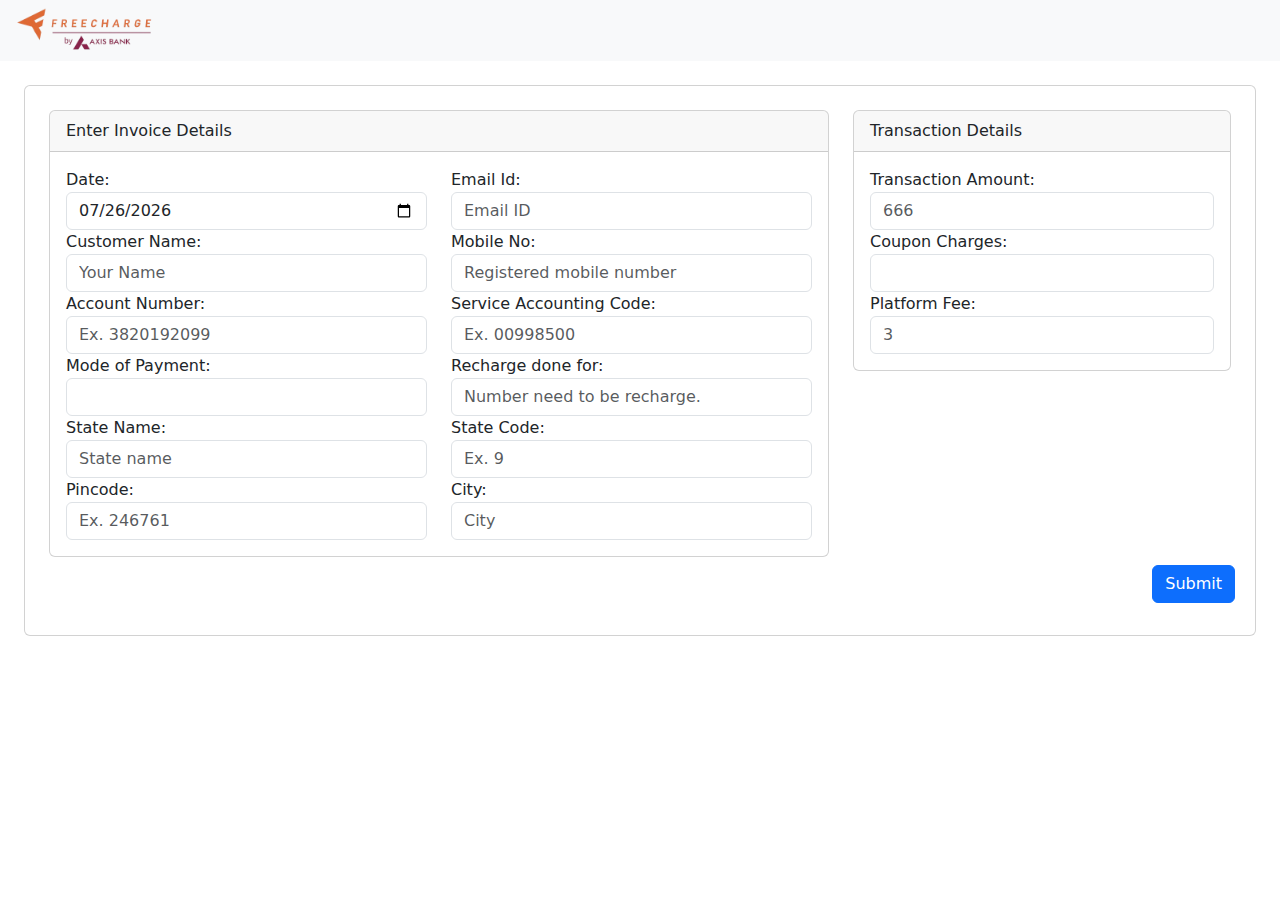
<file: index.html>
<!DOCTYPE html>
<html lang="en">

<head>
  <meta charset="UTF-8">
  <meta name="viewport" content="width=device-width, initial-scale=1.0">
  <title>freecharge.in</title>
  <link rel="icon" href="images/favicon-new.ico" type="image/x-icon">
  <link rel="stylesheet" href="css/lib/bootstrap.css">
  <link rel="stylesheet" href="css/freecharge.css">
</head>

<body>
  <nav class="navbar navbar-expand-lg navbar-light bg-light">
    <img class="ps-3" src="images/freecharge.png" style="width:12%" alt="freecharge.in">
    </nav>
  <div class="container-fluid p-4 m-0">
    <div class="card p-2 b-4">
      <div class="card-body">
        <form id="invoiceForm">
          <div class="row">

            <div class="col-8">
              <div class="card">
                <div class="card-header">Enter Invoice Details</div>
                <div class="card-body">
                  <div class="row">
                    <div class="col-6">
                      <label for="date">Date:</label>
                      <input type="date" class="form-control" id="date" required>
                    </div>
                    <div class="col-6">
                      <label for="emailId">Email Id:</label>
                      <input type="email" class="form-control" id="emailId" placeholder="Email ID" minlength="7" maxlength="60" required>
                    </div>
                  </div>
                  <div class="row">
                    <div class="col-6">
                      <label for="customerName">Customer Name:</label>
                      <input type="text" class="form-control" id="customerName" minlength="4" placeholder="Your Name"
                        required>
                    </div>
                    <div class="col-6">
                      <label for="mobileNo">Mobile No:</label>
                      <input type="number" class="form-control" id="mobileNo" min="1000000000" max="9999999999" placeholder="Registered mobile number"
                        required>
                    </div>
                  </div>
                  <div class="row">
                    <div class="col-6">
                      <label for="accountNo">Account Number:</label>
                      <input type="text" id="accountNo" class="form-control" minlength="9" maxlength="11" placeholder="Ex. 3820192099" required>
                    </div>
                    <div class="col-6">
                      <label for="serviceCode">Service Accounting Code:</label>
                      <input type="text" id="serviceCode" class="form-control" minlength="7" maxlength="9" placeholder="Ex. 00998500" required>
                    </div>
                  </div>
                  <div class="row">
                    <div class="col-6">
                      <label for="paymentMode">Mode of Payment:</label>
                      <input type="text" class="form-control" id="paymentMode" maxlength="15">
                    </div>
                    <div class="col-6">
                      <label for="recharge">Recharge done for:</label>
                      <input type="number" class="form-control" id="recharge" min="1000000000" max="9999999999" placeholder="Number need to be recharge." required>
                    </div>
                  </div>
                  <div class="row">
                    <div class="col-6">
                      <label for="stateName">State Name:</label>
                      <input type="text" class="form-control" id="stateName" minlength="2" maxlength="20" placeholder="State name" required>
                    </div>
                    <div class="col-6">
                      <label for="stateCode">State Code:</label>
                      <input type="text" class="form-control" id="stateCode" minlength="1" maxlength="2" placeholder="Ex. 9" required>
                    </div>
                  </div>
                  <div class="row">
                    <div class="col-6">
                      <label for="pincode">Pincode:</label>
                      <input type="text" class="form-control" id="pincode" minlength="6" maxlength="6" placeholder="Ex. 246761" required>
                    </div>
                    <div class="col-6">
                      <label for="city">City:</label>
                      <input type="text" class="form-control" id="city" placeholder="City" minlength="2" maxlength="20" required>
                    </div>
                  </div>
                </div>
              </div>
            </div>

            <div class="col-4">
              <div class="card">
                <div class="card-header">Transaction Details</div>
                <div class="card-body">
                  <div class="row">
                    <div class="col-12">
                      <label for="transactionAmount">Transaction Amount:</label>
                      <input type="number" class="form-control" id="transactionAmount" placeholder="666" required>
                    </div>
                  </div>
                  <div class="row">
                    <div class="col-12">
                      <label for="couponCharges">Coupon Charges:</label>
                      <input type="number" class="form-control" id="couponCharges">
                    </div>
                  </div>
                  <div class="row">
                    <div class="col-12">
                      <label for="platformFee">Platform Fee:</label>
                      <input type="number" class="form-control" id="platformFee" placeholder="3" required>
                    </div>
                  </div>
                </div>
              </div>
            </div>
            <div class="grid gap-2 d-md-flex justify-content-md-end p-2">
              <button type="submit" class="btn btn-primary float-right">Submit</button>
            </div>
          </div>
        </form>
      </div>
    </div>
  </div>  
  <script src="js/lib/jquery-3.7.1.min.js"></script>
  <script src="js/lib/bootstrap.min.js"></script>
  <script src="js/invoiceForm.js"></script>
</body>

</html>
</file>
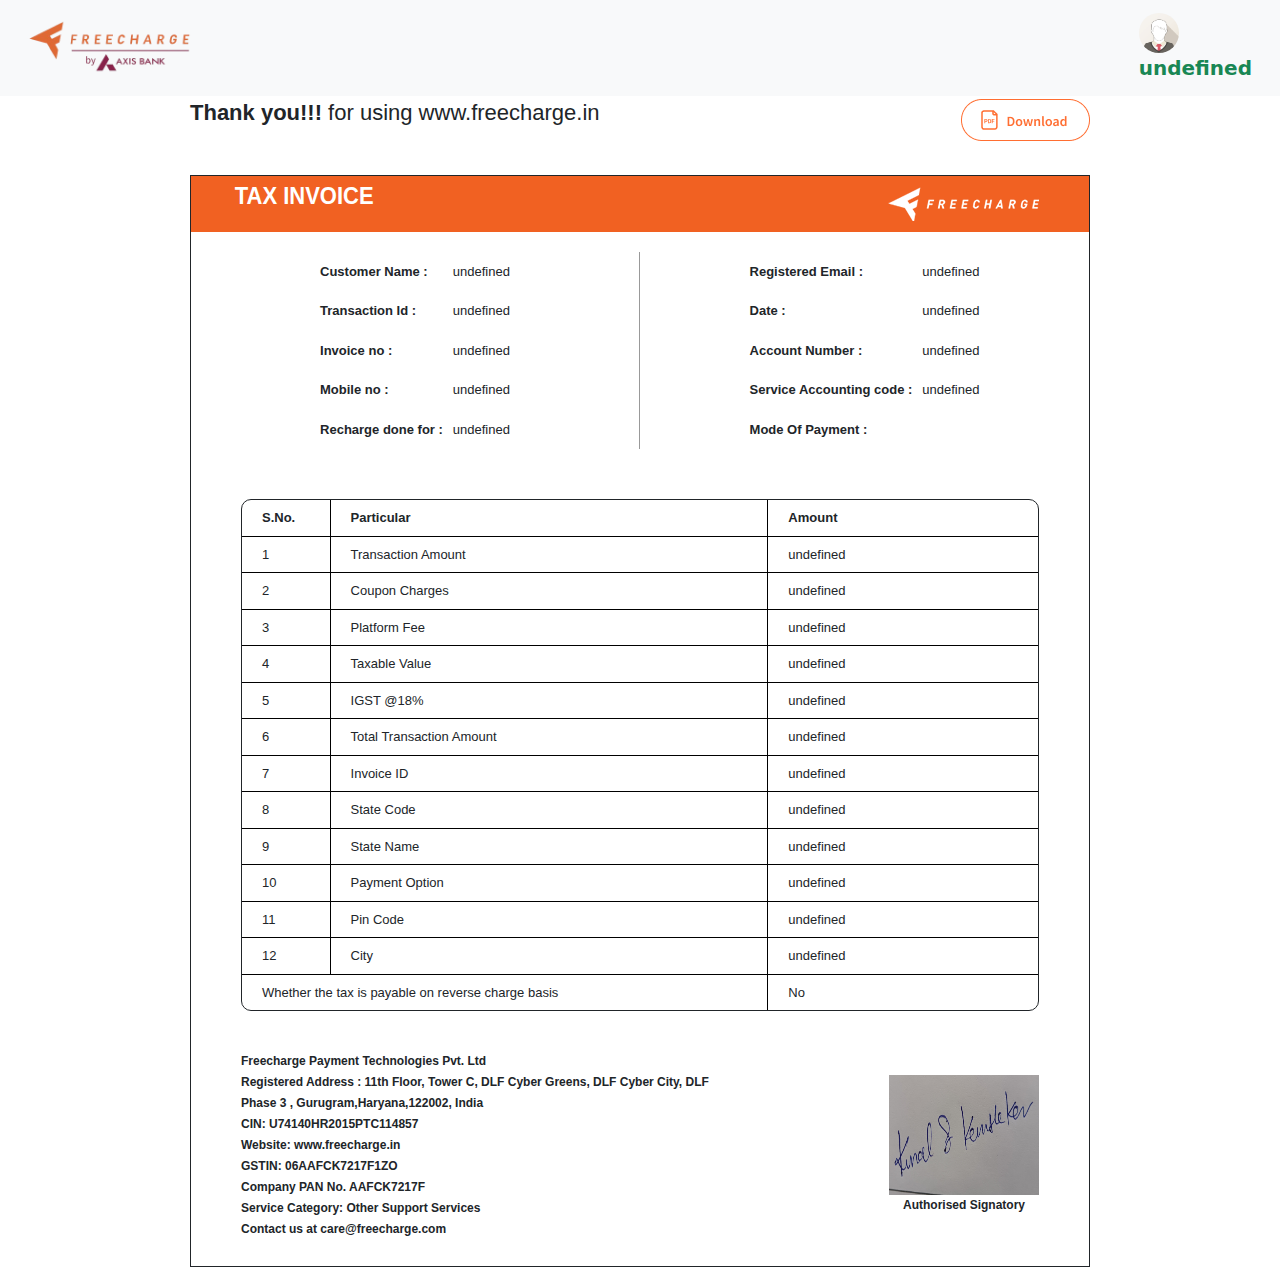
<file: report.html>
<!DOCTYPE html>
<html lang="en">
<head>
    <meta http-equiv="Content-Type" content="text/html; charset=UTF-8">
    <script src="js/lib/html2canvas.min.js"></script>
    <script src="js/lib/FileSaver.min.js"></script>
    <script src="js/lib/jspdf.min.js"></script>
    <script defer="" src="js/lib/htmlToPDF.js"></script>
    <script defer="" src="js/lib/webView.js"></script>
    <title>Generate Payment Invoices | Freecharge</title>
    <link rel="icon" href="images/favicon-new.ico" type="image/x-icon">
    <link rel="stylesheet" href="css/lib/bootstrap.css">
    <link rel="stylesheet" href="css/freecharge.css">
    <meta name="viewport" content="width=device-width, initial-scale=1">
</head>

<body style="overflow: scroll;">
    <nav class="navbar navbar-expand-lg navbar-light bg-light">
        
        <div class="container-fluid">
            <a class="navbar-brand" href="./index.html">
                <img class="ps-3" src="images/freecharge.png" style="width:50%;" alt="freecharge.in">
            </a>
            <a class="navbar-brand" href="./index.html">
              <img src="images/img_avatar1.png" alt="Avatar Logo" style="width:40px;" class="rounded-pill">
              <b><div id="name" class="text-success text-wrap"></div></b>
            </a>
          </div>
    </nav>
    <!-- Full Page -->
    <div class="MainPage">
        <div class="PageAction">
            <p><strong>Thank you!!! </strong>for using www.freecharge.in</p>
            <!-- <div id="editor"></div> -->
            <img src="images/sVXIP7wuI.png" id="download" style="cursor: pointer;">
        </div>
        <!-- Main PDF BODY -->
        <div id="invoiceContent" class="InvoiceContent">
            <!-- Header Wrap -->
            <div class="InvoiceHeader">
                <p>TAX INVOICE</p>
                <img src="images/freecharge_icon.png" alt="FreeCharge.in - Recharge Made Free" width="151" height="34">
            </img>
            </div>
            <!-- Header Wrap -->
            <!-- Two Column Box -->
            <div class="BasicInfoWrap">
                <!-- First Box -->
                <div class="FirstBox">
                    <table class="BoxTable" cellspacing="0" cellpadding="0">
                        <tbody>
                            <tr style="margin: 10px 0px;">
                                <td class="FieldLabel">Customer Name :</td>
                                <td id="displayCustomerName" class="FieldValue"></td>
                            </tr>
                            <tr>
                                <td class="FieldLabel">Transaction Id :</td>
                                <td class="FieldValue" id="pdfName"></td>
                            </tr>
                            <tr>
                                <td class="FieldLabel">Invoice no :</td>
                                <td class="FieldValue" id="displayInvoiceNo"></td>
                            </tr>
                            <tr>
                                <td class="FieldLabel">Mobile no :</td>
                                <td class="FieldValue" id="displayMobileNo"></td>
                            </tr>

                            <tr>
                                <td class="FieldLabel">Recharge done for :</td>
                                <td class="FieldValue" id="displayRecharge"></td>
                            </tr>
                        </tbody>
                    </table>
                </div>
                <!-- First Box -->
                <!-- Second Box -->
                <div class="SecondBox">
                    <table class="BoxTable">
                        <tbody>
                            <tr>
                                <td class="FieldLabel">Registered Email :</td>
                                <td class="FieldValue" id="displayEmailId"></td>
                            </tr>
                            <tr>
                                <td class="FieldLabel">Date :</td>
                                <td class="FieldValue" id="displayDate"></td>
                            </tr>
                            <tr>
                                <td class="FieldLabel">Account Number :</td>
                                <td class="FieldValue" id="displayAccountNo"></td>
                            </tr>
                            <tr>
                                <td class="FieldLabel">Service Accounting code :</td>
                                <td class="FieldValue" id="displayAccountCode"></td>
                            </tr>
                            <tr>
                                <td class="FieldLabel">Mode Of Payment :</td>
                                <td class="FieldValue">

                                </td>
                            </tr>
                        </tbody>
                    </table>
                </div>
                <!-- Second Box -->
            </div>
            <!-- Two Column Box -->
            <!-- Main Table -->
            <div class="MainTable">
                <table width="100%" cellspacing="0" cellpadding="0">
                    <thead>
                        <tr>
                            <th width="11%" style="text-align: left;">S.No.</th>
                            <th width="55%" style="text-align: left;">Particular</th>
                            <th width="34%" style="text-align: left;">Amount</th>
                        </tr>
                    </thead>
                    <tbody id="invoiceTableBody">
                        <!-- Table data will be inserted here dynamically -->
                    </tbody>
                </table>
            </div>
            <!-- Main Table -->
            <!-- Signature Wrap -->
            <div class="SignatureWrap">
                <!-- Main Data -->
                <div class="SignatureMain">
                    <p>
                        Freecharge Payment Technologies Pvt. Ltd <br>Registered Address : 11th Floor, Tower C, DLF
                        Cyber Greens, DLF Cyber City, DLF Phase 3 , Gurugram,Haryana,122002, India <br>CIN:
                        U74140HR2015PTC114857 <br>Website: www.freecharge.in <br>GSTIN: 06AAFCK7217F1ZO
                        <br>Company PAN No. AAFCK7217F <br>Service Category: Other Support Services
                        <br>Contact us at care@freecharge.com
                    </p>
                    <div class="Signature">
                        <img
                            src="images/signature.jpg">
                        <p>Authorised Signatory</p>
                    </div>
                </div>
                <!-- Main Data -->
                <!-- Time Stamp -->
                <!-- <p class="SignatureTimeStamp">Invoice generate on - 05-07-2023 | 4:15 PM</p> -->
                <!-- Time Stamp -->
            </div>
            <!-- Signature Wrap -->
        </div>
        <!-- Main PDF Body -->
    </div>
    <!-- Full Page -->
    <script src="js/lib/jquery-3.7.1.min.js"></script>
    <script src="js/lib/bootstrap.min.js"></script>
    <script src="js/report.js"></script>
</body>
</html>
</file>
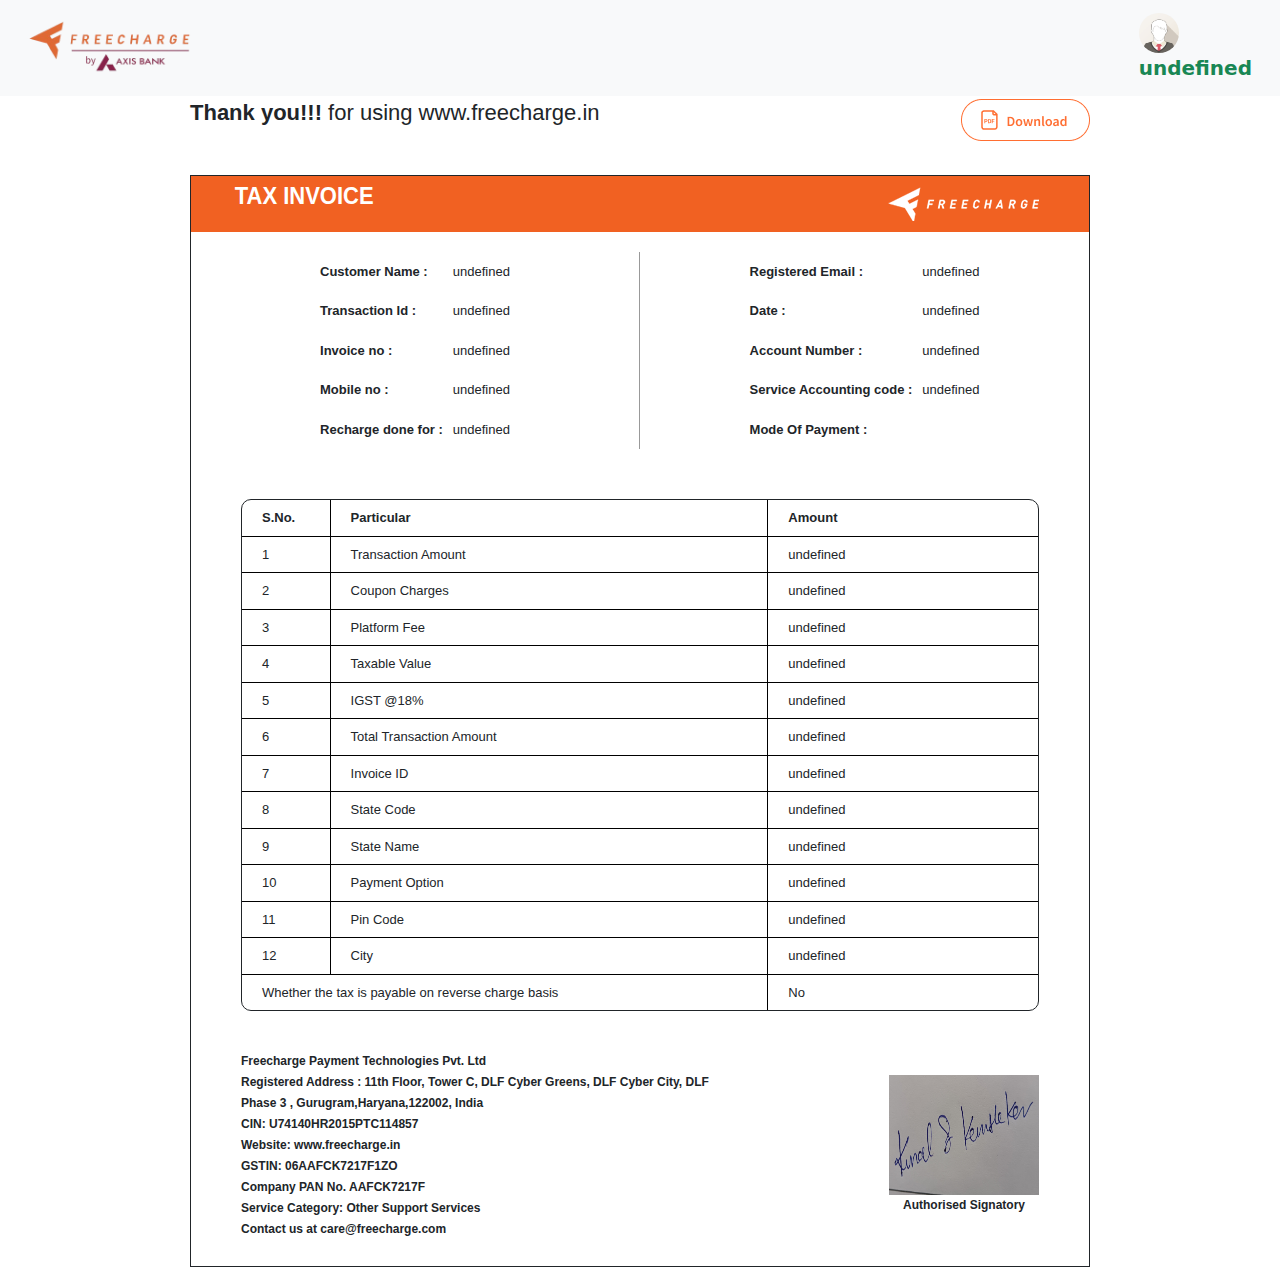
<file: Report.html>
<!DOCTYPE html>
<html lang="en">
<head>
    <meta http-equiv="Content-Type" content="text/html; charset=UTF-8">
    <script src="js/lib/html2canvas.min.js"></script>
    <script src="js/lib/FileSaver.min.js"></script>
    <script src="js/lib/jspdf.min.js"></script>
    <script defer="" src="js/lib/htmlToPDF.js"></script>
    <script defer="" src="js/lib/webView.js"></script>
    <title>Generate Payment Invoices | Freecharge</title>
    <link rel="icon" href="images/favicon-new.ico" type="image/x-icon">
    <link rel="stylesheet" href="css/lib/bootstrap.css">
    <link rel="stylesheet" href="css/freecharge.css">
    <meta name="viewport" content="width=device-width, initial-scale=1">
</head>

<body style="overflow: scroll;">
    <nav class="navbar navbar-expand-lg navbar-light bg-light">
        
        <div class="container-fluid">
            <a class="navbar-brand" href="./InvoiceForm.html">
                <img class="ps-3" src="images/freecharge.png" style="width:50%;" alt="freecharge.in">
            </a>
            <a class="navbar-brand" href="./InvoiceForm.html">
              <img src="images/img_avatar1.png" alt="Avatar Logo" style="width:40px;" class="rounded-pill">
              <b><div id="name" class="text-success text-wrap"></div></b>
            </a>
          </div>
    </nav>
    <!-- Full Page -->
    <div class="MainPage">
        <div class="PageAction">
            <p><strong>Thank you!!! </strong>for using www.freecharge.in</p>
            <!-- <div id="editor"></div> -->
            <img src="images/sVXIP7wuI.png" id="download" style="cursor: pointer;">
        </div>
        <!-- Main PDF BODY -->
        <div id="invoiceContent" class="InvoiceContent">
            <!-- Header Wrap -->
            <div class="InvoiceHeader">
                <p>TAX INVOICE</p>
                <img src="images/freecharge_icon.png" alt="FreeCharge.in - Recharge Made Free" width="151" height="34">
            </img>
            </div>
            <!-- Header Wrap -->
            <!-- Two Column Box -->
            <div class="BasicInfoWrap">
                <!-- First Box -->
                <div class="FirstBox">
                    <table class="BoxTable" cellspacing="0" cellpadding="0">
                        <tbody>
                            <tr style="margin: 10px 0px;">
                                <td class="FieldLabel">Customer Name :</td>
                                <td id="displayCustomerName" class="FieldValue"></td>
                            </tr>
                            <tr>
                                <td class="FieldLabel">Transaction Id :</td>
                                <td class="FieldValue" id="pdfName"></td>
                            </tr>
                            <tr>
                                <td class="FieldLabel">Invoice no :</td>
                                <td class="FieldValue" id="displayInvoiceNo"></td>
                            </tr>
                            <tr>
                                <td class="FieldLabel">Mobile no :</td>
                                <td class="FieldValue" id="displayMobileNo"></td>
                            </tr>

                            <tr>
                                <td class="FieldLabel">Recharge done for :</td>
                                <td class="FieldValue" id="displayRecharge"></td>
                            </tr>
                        </tbody>
                    </table>
                </div>
                <!-- First Box -->
                <!-- Second Box -->
                <div class="SecondBox">
                    <table class="BoxTable">
                        <tbody>
                            <tr>
                                <td class="FieldLabel">Registered Email :</td>
                                <td class="FieldValue" id="displayEmailId"></td>
                            </tr>
                            <tr>
                                <td class="FieldLabel">Date :</td>
                                <td class="FieldValue" id="displayDate"></td>
                            </tr>
                            <tr>
                                <td class="FieldLabel">Account Number :</td>
                                <td class="FieldValue" id="displayAccountNo"></td>
                            </tr>
                            <tr>
                                <td class="FieldLabel">Service Accounting code :</td>
                                <td class="FieldValue" id="displayAccountCode"></td>
                            </tr>
                            <tr>
                                <td class="FieldLabel">Mode Of Payment :</td>
                                <td class="FieldValue">

                                </td>
                            </tr>
                        </tbody>
                    </table>
                </div>
                <!-- Second Box -->
            </div>
            <!-- Two Column Box -->
            <!-- Main Table -->
            <div class="MainTable">
                <table width="100%" cellspacing="0" cellpadding="0">
                    <thead>
                        <tr>
                            <th width="11%" style="text-align: left;">S.No.</th>
                            <th width="55%" style="text-align: left;">Particular</th>
                            <th width="34%" style="text-align: left;">Amount</th>
                        </tr>
                    </thead>
                    <tbody id="invoiceTableBody">
                        <!-- Table data will be inserted here dynamically -->
                    </tbody>
                </table>
            </div>
            <!-- Main Table -->
            <!-- Signature Wrap -->
            <div class="SignatureWrap">
                <!-- Main Data -->
                <div class="SignatureMain">
                    <p>
                        Freecharge Payment Technologies Pvt. Ltd <br>Registered Address : 11th Floor, Tower C, DLF
                        Cyber Greens, DLF Cyber City, DLF Phase 3 , Gurugram,Haryana,122002, India <br>CIN:
                        U74140HR2015PTC114857 <br>Website: www.freecharge.in <br>GSTIN: 06AAFCK7217F1ZO
                        <br>Company PAN No. AAFCK7217F <br>Service Category: Other Support Services
                        <br>Contact us at care@freecharge.com
                    </p>
                    <div class="Signature">
                        <img
                            src="images/signature.jpg">
                        <p>Authorised Signatory</p>
                    </div>
                </div>
                <!-- Main Data -->
                <!-- Time Stamp -->
                <!-- <p class="SignatureTimeStamp">Invoice generate on - 05-07-2023 | 4:15 PM</p> -->
                <!-- Time Stamp -->
            </div>
            <!-- Signature Wrap -->
        </div>
        <!-- Main PDF Body -->
    </div>
    <!-- Full Page -->
    <script src="js/lib/jquery-3.7.1.min.js"></script>
    <script src="js/lib/bootstrap.min.js"></script>
    <script src="js/report.js"></script>
</body>
</html>
</file>
<file: css/freecharge.css>
@media print {
    body {
        -webkit-print-color-adjust: exact;
    }
}

body {
    print-color-adjust: exact;
    user-select: none;
}

body::-webkit-scrollbar {
    display: none;
}

::-webkit-scrollbar {
    display: none;
}

.MainPage {
    display: flex;
    justify-content: center;
    align-items: center;
    flex-direction: column;
    max-width: 900px;
    width: 100%;
    margin: 0 auto;
}

.PageAction {
    display: flex;
    width: inherit;
    justify-content: space-between;
    align-items: center;
    background-color: #fff;
}

.PageAction p {
    font-size: 22px;
    font-family: sans-serif;
}

@media screen and (min-width: 500px) and (max-width: 700px) {
    .PageAction p {
        font-size: 15px;
    }
}

@media screen and (max-width: 499px) {
    .PageAction p {
        font-size: 11px;
    }
}

.InvoiceContent {
    border: 1px solid;
    margin-top: 30px;
}

.InvoiceHeader {
    display: flex;
    justify-content: space-between;
    align-items: center;
    padding: 5px 50px;
    background-color: #F16122;
}

.InvoiceHeader p {
    color: #fff;
    font-weight: bolder;
    font-family: sans-serif;
    font-size: 20px;
    transform: scaleY(1.2) scaleX(1.1);
}

@media screen and (max-width: 700px) {
    .InvoiceHeader {
        padding: 5px 20px;
    }
    .InvoiceHeader p {
        font-size: 15px;
        transform: scale(1);
    }
}

.BasicInfoWrap {
    width: inherit;
    display: flex;
    justify-content: space-between;
    align-items: center;
    padding: 20px 0px;
}

.FieldLabel {
    font-weight: bolder;
}

.FieldValue,
.FieldLabel {
    font-family: sans-serif;
    font-size: 13px;
    padding: 10px 0px;
}

.FieldValue {
    padding-left: 10px;
}

.FirstBox {
    border-right: 1px solid #999;
}

.FirstBox,
.SecondBox {
    width: 50%;
    display: flex;
    justify-content: center;
    align-items: center;
}

.BoxTable {
    table-layout: fixed;
    border-collapse: collapse;
}

@media screen and (max-width: 700px) {
    .BoxTable {
        width: 60%;
    }
    .BasicInfoWrap {
        width: auto;
        flex-direction: column;
        justify-content: flex-start;
        align-items: flex-start;
        margin-left: 20px;
    }
    .FirstBox {
        border: none;
    }
    .FieldLabel, .FieldValue {
        font-size: 12px;
    }
    .FirstBox, .SecondBox {
        width: 100%;
        justify-content: flex-start;
        align-items: flex-start;
    }
}

@media screen and (max-width: 500px) {
    .BoxTable {
        width: 90%;
    }
    .FieldValue {
        overflow-wrap: break-word;
        word-wrap: break-word;
    }
}

.SignatureWrap {
    display: flex;
    flex-direction: column;
}

.SignatureMain {
    display: flex;
    justify-content: space-between;
    align-items: center;
    padding: 10px 50px;
}

.SignatureMain p {
    width: 60%;
    font-family: sans-serif;
    font-size: 12px;
    font-weight: bold;
    line-height: 1.75;
}

.Signature {
    display: flex;
    flex-direction: column;
    justify-content: center;
    align-items: center;
}

.Signature img {
    width: 150px;
    height: 120px;
}

.Signature p {
    width: 100%;
    text-align: center;
}

.SignatureTimeStamp {
    font-family: sans-serif;
    font-size: 12px;
    text-align: center;
}

@media screen and (max-width: 700px) {
    .SignatureMain {
        flex-direction: column;
        justify-content: flex-start;
        padding: 10px;
    }
    .SignatureMain p {
        width: 95%;
    }
    .Signature {
        width: 100%;
        justify-content: flex-end;
        align-items: flex-end;
        margin-top: 30px;
    }
    .Signature p {
        text-align: end;
        padding-right: 15px;
    }
}

.MainTable {
    display: flex;
    justify-content: center;
    align-items: center;
    padding: 30px 50px;
    font-size: 13px;
    font-family: sans-serif;
}

.MainTable table {
    border-radius: 10px;
    overflow: hidden;
    border: 1px solid;
    border-collapse: separate;
}

.MainTable table thead tr th {
    padding: 8px 5px 8px 20px;
    border-left: solid black 1px;
    border-top: solid black 1px;
}

.MainTable table tbody tr td {
    padding: 8px 5px 8px 20px;
    border-left: solid black 1px;
    border-top: solid black 1px;
}

.MainTable table thead tr th:first-child,
.MainTable table tbody tr td:first-child {
    border-left: none;
}

.MainTable table thead tr th {
    border-top: none;
}

@media screen and (max-width: 700px) {
    .MainTable {
        padding: 30px 20px;
    }
    .MainTable table thead tr th {
        padding: 8px 5px 8px 10px;
    }
    .MainTable table tbody tr td {
        padding: 8px 5px 8px 10px;
    }
}

.back-btn-wrapper {
    width: 30px;
    height: 30px;
    display: flex;
    justify-content: center;
    align-items: center;
    cursor: pointer;
    border-radius: 50%;
    transition: all 0.2s ease;
}

#back-btn {
    width: 20px;
    height: 15px;
}

.back-btn-wrapper:hover {
    background-color: gainsboro;
}

.display-none {
    display: none;
}
</file>
